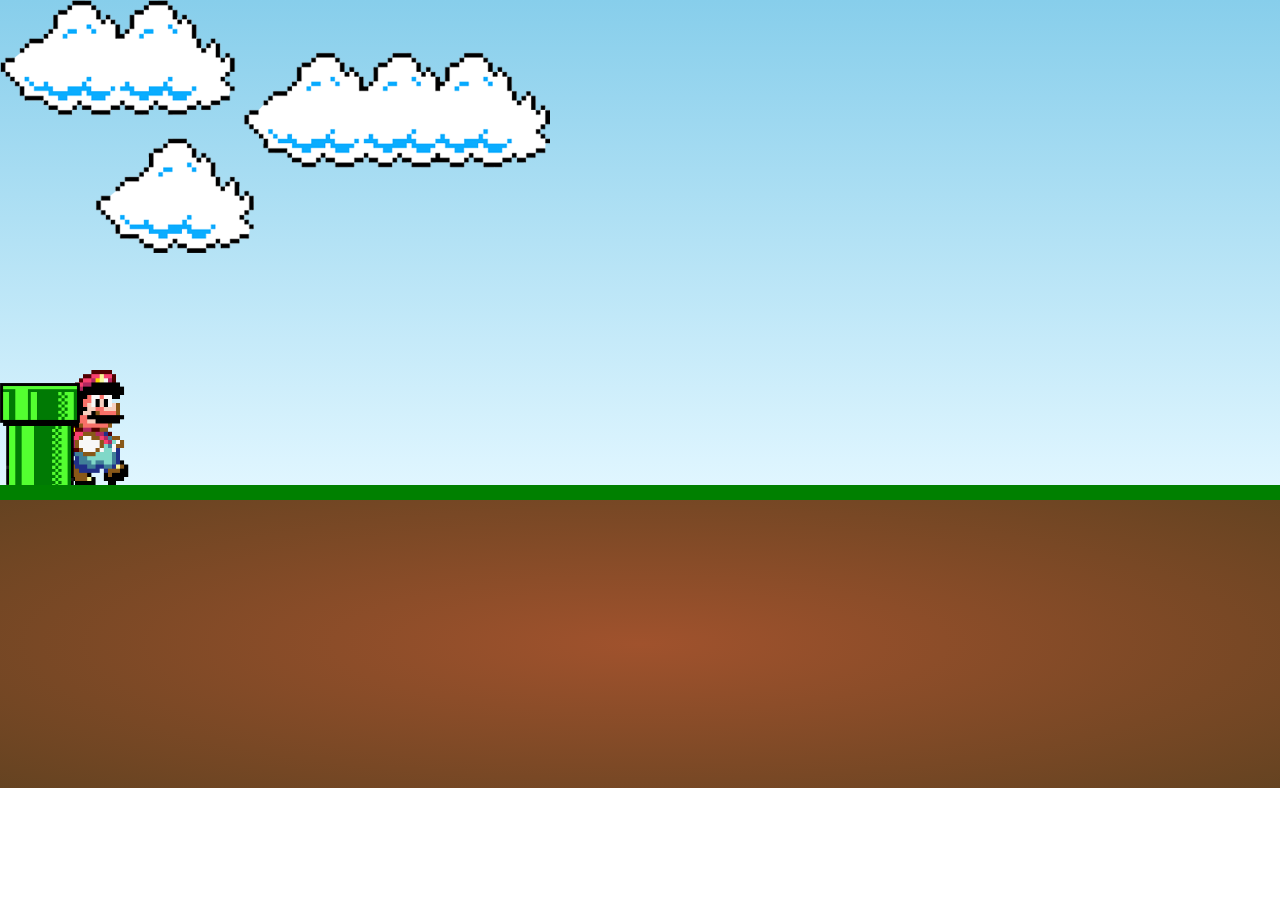
<file: index.html>
<!DOCTYPE html>
<html lang="pt-br">
<head>
    <meta charset="UTF-8">
    <meta name="viewport" content="width=device-width, initial-scale=1.0">
    <title>Super Mario Jump🍄</title>
    <link rel="stylesheet" href="css/game-style.css">
    
</head>
<body>
    <div class="game-board">

        <img src="img/clouds.png" class="clouds">
        <img src="img/mario.gif" class="mario">
        <img src="img/pipe.png" class="pipe">

    </div>
    <div class="ground">
        <div style="color: transparent;">ground</div>
    </div>
    <audio id="audio" src="audio/Som do Jogo.mp3" autoplay loop></audio>
</body>
<script src="script/main.js"></script>
</html>
</file>
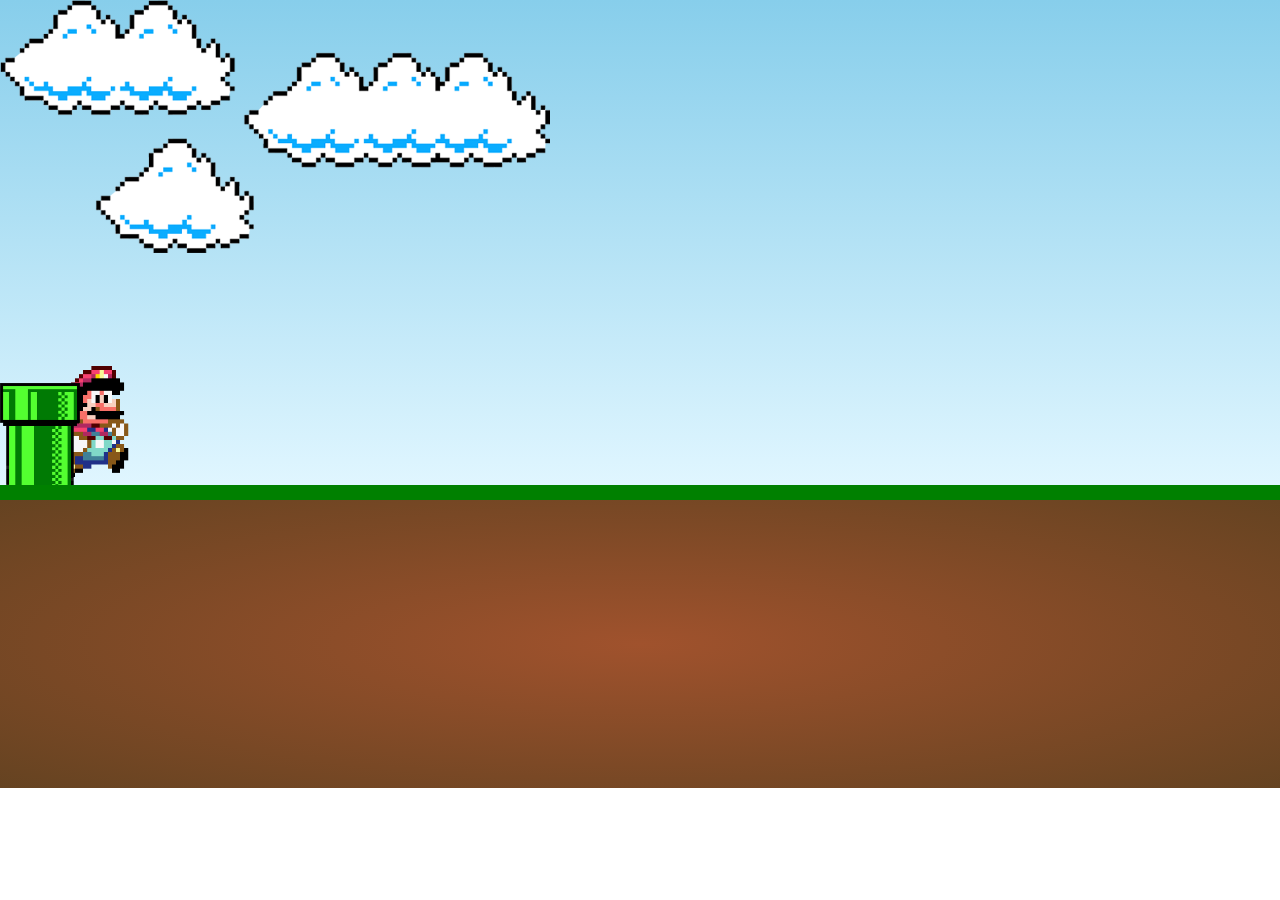
<file: index.html.html>
<!DOCTYPE html>
<html lang="pt-br">
<head>
    <meta charset="UTF-8">
    <meta name="viewport" content="width=device-width, initial-scale=1.0">
    <title>Super Mario Jump🍄</title>
    <link rel="stylesheet" href="css/game-style.css">
    
</head>
<body>
    <div class="game-board">

        <img src="img/clouds.png" class="clouds">
        <img src="img/mario.gif" class="mario">
        <img src="img/pipe.png" class="pipe">

    </div>
    <div class="ground">
        <div style="color: transparent;">ground</div>
    </div>
    <audio id="audio" src="audio/Som do Jogo.mp3" autoplay loop></audio>
</body>
<script src="script/main.js"></script>
</html>
</file>
<file: css/game-style.css>
* {
    margin: 0;
    padding: 0;
    box-sizing: border-box;
}

.game-board {
    width:100%;
    height: 500px;
    border-bottom: 15px solid green;
    margin: 0 auto;
    position: relative;
    overflow: hidden;
    background:linear-gradient(#87CEEB, #E0F6FF)
}

.pipe {
    position: absolute;
    bottom: 0;
    width: 80px;
    animation: pipe-animation  1.5s infinite linear;
}

.mario {
    width: 150px;
    position: absolute;
    bottom: 0;
}

.clouds {
    width: 550px;
    position: absolute;
    animation: clouds-animation 20s infinite;
}

.jump {
    animation: jump-animation 500ms infinite ease-out;
    
}

.ground {
    width: 100%;
    height: 32%;
    position: absolute;
    background: linear-gradient(to right, #A0522D, #654321);
    background: linear-gradient(to bottom right, #A0522D, #654321);
    background: radial-gradient(#A0522D, #654321);
}

.osso-dino {
    width: 250px;
    margin-left: 30%;
    position: absolute;
}

.pedra-icon {
    position: absolute;
    width: 15%;
    left: 100px;
}

@keyframes pipe-animation {
    from {
        right: -80px;
    }
    to {
        right: 100%;
    }

}

@keyframes jump-animation {
    0% {
        bottom: 0;
    }
    40% {
        bottom: 180px;
    }
    50% {
        bottom: 180px;
    }
    60% {
        bottom: 180px;
    }
    100% {
        bottom:0;
    }
}

@keyframes clouds-animation {
    from {
        right: -550px;
    }
    to {
    right: 100%;
    }
}
</file>
